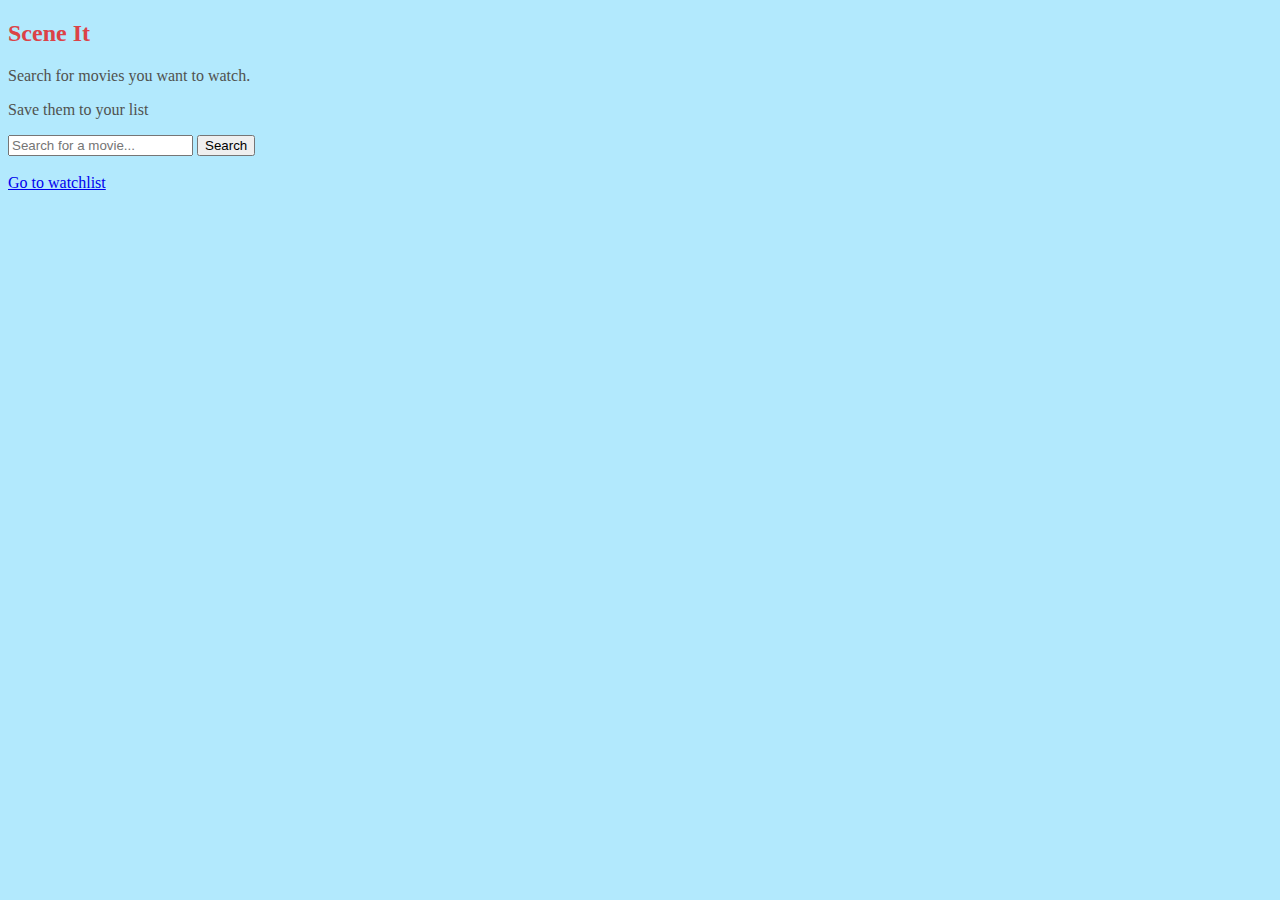
<file: index.html>
<!DOCTYPE html>
<html>

<head>
  <title>Scene It</title>
  <link rel="stylesheet" href="https://cdn.jsdelivr.net/npm/bootstrap@5.1.3/dist/css/bootstrap.min.css"
    integrity="sha384-1BmE4kWBq78iYhFldvKuhfTAU6auU8tT94WrHftjDbrCEXSU1oBoqyl2QvZ6jIW3" crossorigin="anonymous" />
  <link rel="stylesheet" href="index.css" />
</head>

<body>
  <div class="container">
    <div class="row">
      <div class="col-12 header text-center">
        <h2 class="display-2">Scene It</h2>
        <p>Search for movies you want to watch.</p>
        <p>Save them to your list</p>
      </div>
    </div>
    <div class="row">
      <div class="col-12">
        <form id="search-form">
          <div class="input-group input-group-lg">
            <input class="form-control search-bar" placeholder="Search for a movie..." />
            <button class="btn btn-primary input-group-btn" type="submit">
              Search
            </button>
          </div>
        </form>
        <br>
        <a href="./watchlist.html" class="btn btn-primary add-button ">Go to watchlist</a>

      </div>
    </div>
    <div class="row mt-5" id="results">
      <!-- MOVIES SHOW UP HERE! -->
    </div>
  </div>

  <script src="https://cdn.jsdelivr.net/npm/bootstrap@5.1.3/dist/js/bootstrap.bundle.min.js"
    integrity="sha384-ka7Sk0Gln4gmtz2MlQnikT1wXgYsOg+OMhuP+IlRH9sENBO0LRn5q+8nbTov4+1p"
    crossorigin="anonymous"></script>

  <script src="index.js"></script>
</body>

</html>
</file>
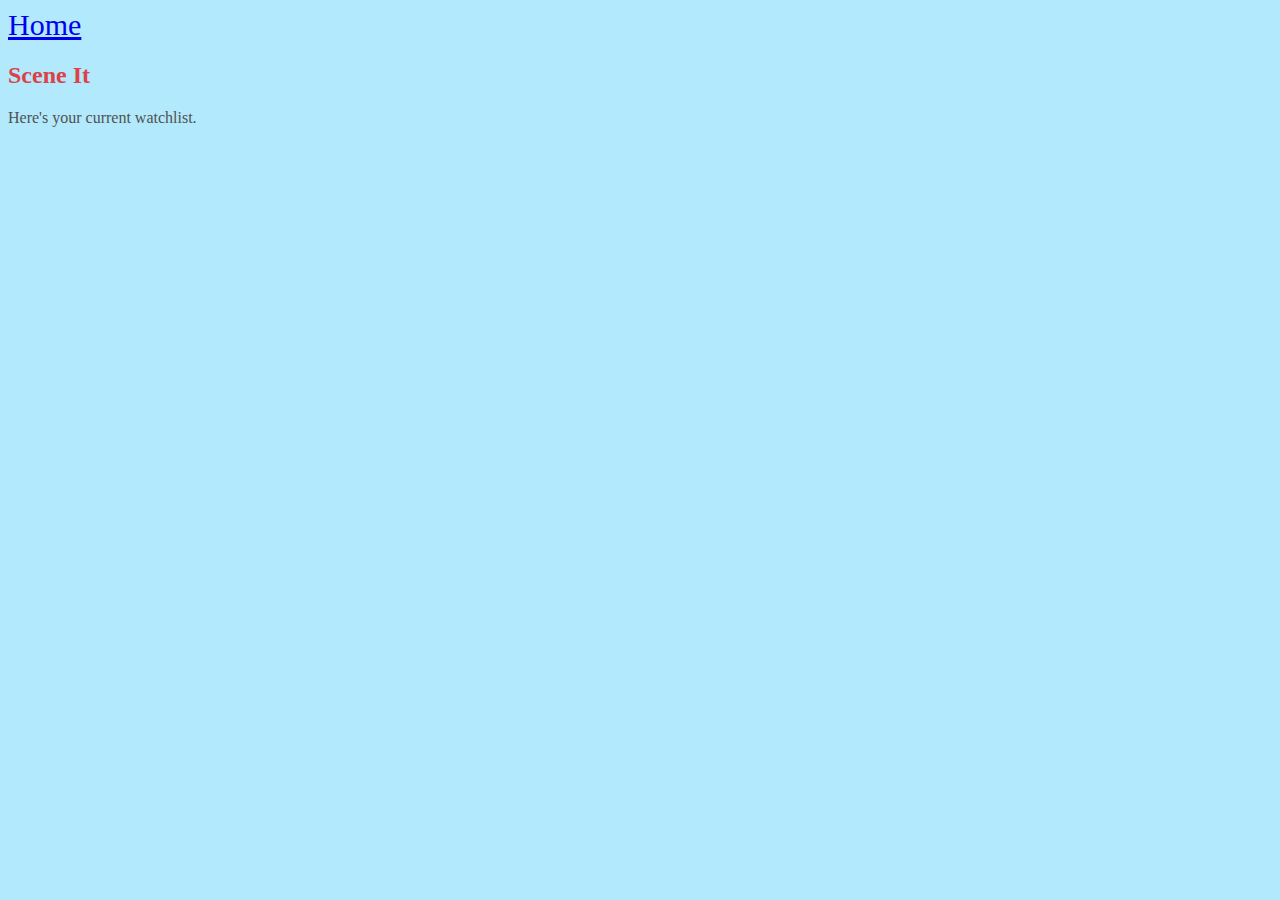
<file: watchlist.html>
<!DOCTYPE html>
<html lang="en">

<head>
  <meta charset="UTF-8">
  <meta http-equiv="X-UA-Compatible" content="IE=edge">
  <meta name="viewport" content="width=device-width, initial-scale=1.0">
  <title>Currently Watching</title>
  <link rel="stylesheet" href="https://cdn.jsdelivr.net/npm/bootstrap@5.1.3/dist/css/bootstrap.min.css"
    integrity="sha384-1BmE4kWBq78iYhFldvKuhfTAU6auU8tT94WrHftjDbrCEXSU1oBoqyl2QvZ6jIW3" crossorigin="anonymous" />
  <link rel="stylesheet" href="index.css" />
</head>

<body>
  <div class="container">
    <a href="./index.html" class="btn btn-primary add-button home-btn">Home</a>
    <div class="row title-5">
      <div class="col-12 header text-center">
        <h2 class="display-2">Scene It</h2>
        <p>Here's your current watchlist.</p>
      </div>
    </div>
  </div>

  <div class="row mt-5" id="results">
  </div>

  <script src="https://cdn.jsdelivr.net/npm/bootstrap@5.1.3/dist/js/bootstrap.bundle.min.js"
    integrity="sha384-ka7Sk0Gln4gmtz2MlQnikT1wXgYsOg+OMhuP+IlRH9sENBO0LRn5q+8nbTov4+1p"
    crossorigin="anonymous"></script>

  <script src="watchlist.js"></script>
</body>

</html>
</file>
<file: index.css>
body {
	background-color: #B2E9FD;
}

.header h2 {
	color: #DC4247;
}

.header p {
	color: #50524F;
}

.movie-1 {
	font-weight: bold;
}

.sum{
	display: flex;
    flex-flow: column;
}
.save{
	display: flex;
    flex-flow: column;
}
.home-btn{
	display: inline-flex;
	flex-flow: column;
	font-size: 30px;
}
.spz{
	display: flex;
	justify-content: space-evenly;
}
.cd-algn{
	display: flex;
	justify-content: space-between;
}
.card-subtitle{
	display: flex;
	flex-flow: column-reverse;
}
.card-title{
	display: flex;
}
</file>
